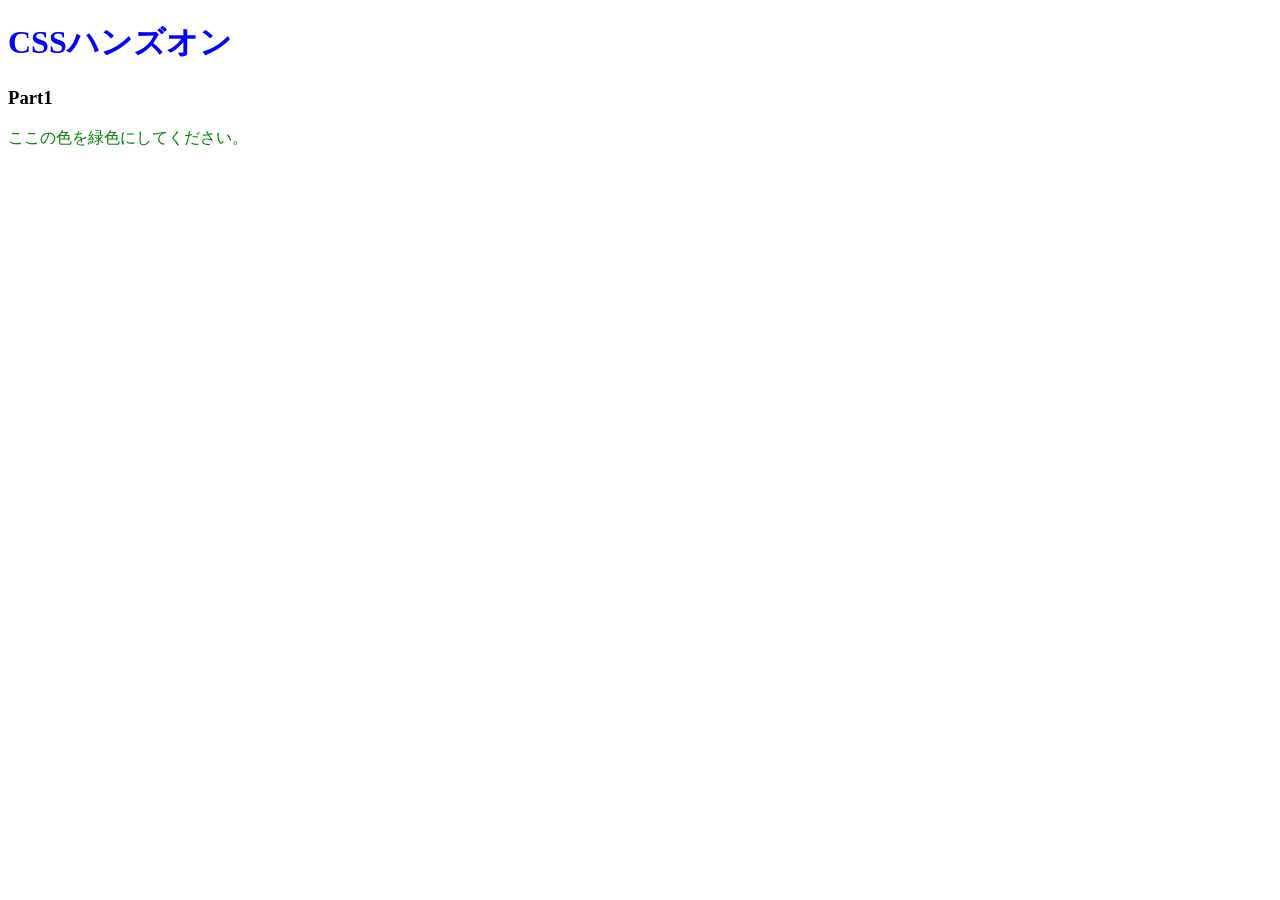
<file: 01.CSSの基本を知ろう/index.html>
<!DOCTYPE html>
<html lang="ja">
<head>
  <meta charset="UTF-8" />
  <link rel="stylesheet" href="styles.css">
  <title>Document</title>
</head>
<body>
  <h1>CSSハンズオン</h1>
  <h3>Part1</h3>
  <p>ここの色を緑色にしてください。</p>
</body>
</html>
</file>
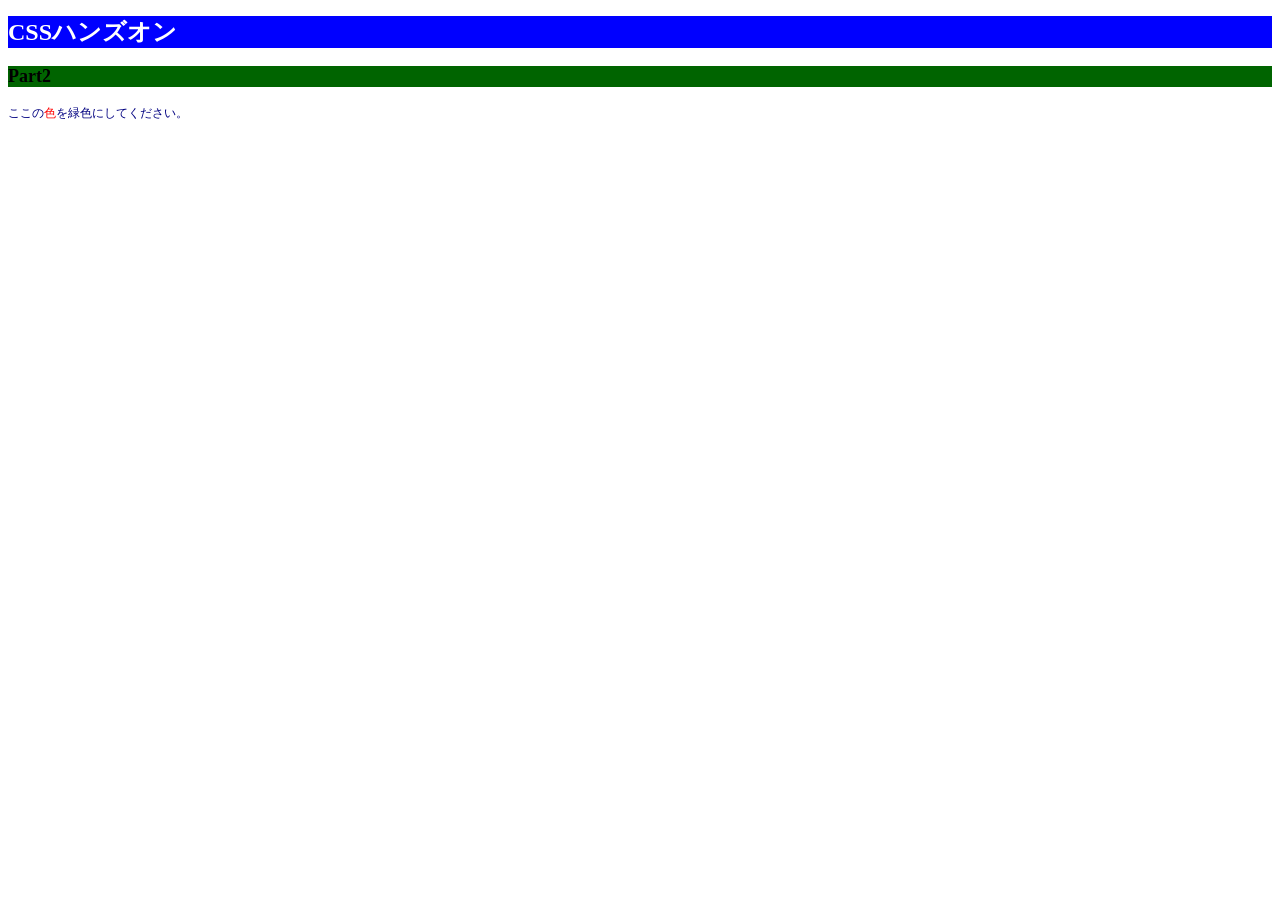
<file: 02.色やサイズを変更してみよう/index.html>
<!DOCTYPE html>
<html lang="ja">
<head>
  <meta charset="UTF-8" />
  <!-- ここにstyles.cssを適用するコードを記述 -->
  <link rel="stylesheet" href="styles.css">
  
  <title>Document</title>
</head>
<body>
  <h1>CSSハンズオン</h1>
  <h3>Part2</h3>
  <!-- 「色」にのみCSSを適用するために編集 -->
  <p>ここの<span>色</span>を緑色にしてください。</p>
</body>
</html>
</file>
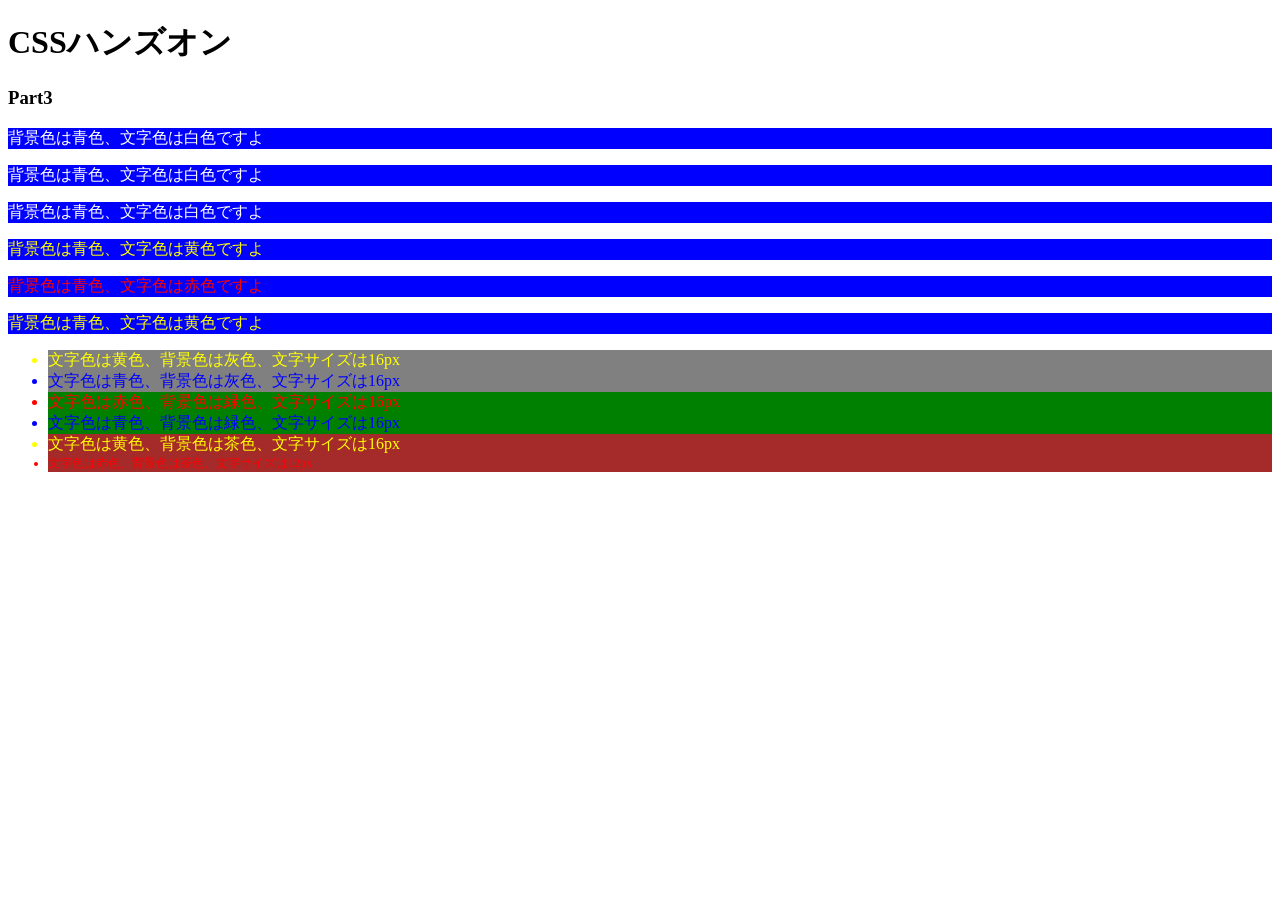
<file: 03.id属性とclass属性/index.html>
<!DOCTYPE html>
<html lang="ja">
<head>
  <meta charset="UTF-8" />
  <link rel="stylesheet" href="styles.css" />
  <title>Document</title>
</head>
<body>
  <h1>CSSハンズオン</h1>
  <h3>Part3</h3>
  <p class="white">背景色は青色、文字色は白色ですよ</p>
  <p class="white">背景色は青色、文字色は白色ですよ</p>
  <p class="white">背景色は青色、文字色は白色ですよ</p>
  <p class="yellow">背景色は青色、文字色は黄色ですよ</p>
  <p id="red">背景色は青色、文字色は赤色ですよ</p>
  <p class="yellow">背景色は青色、文字色は黄色ですよ</p>
  <ul>
    <li class="string-yellow back-gray">文字色は黄色、背景色は灰色、文字サイズは16px</li>
    <li class="string-blue back-gray">文字色は青色、背景色は灰色、文字サイズは16px</li>
    <li class="string-red back-green">文字色は赤色、背景色は緑色、文字サイズは16px</li>
    <li class="string-blue back-green">文字色は青色、背景色は緑色、文字サイズは16px</li>
    <li class="string-yellow back-brown">文字色は黄色、背景色は茶色、文字サイズは16px</li>
    <li class="string-red back-brown" id="small">文字色は赤色、背景色は茶色、文字サイズは12px</li>
  </ul>
</body>
</html>
</file>
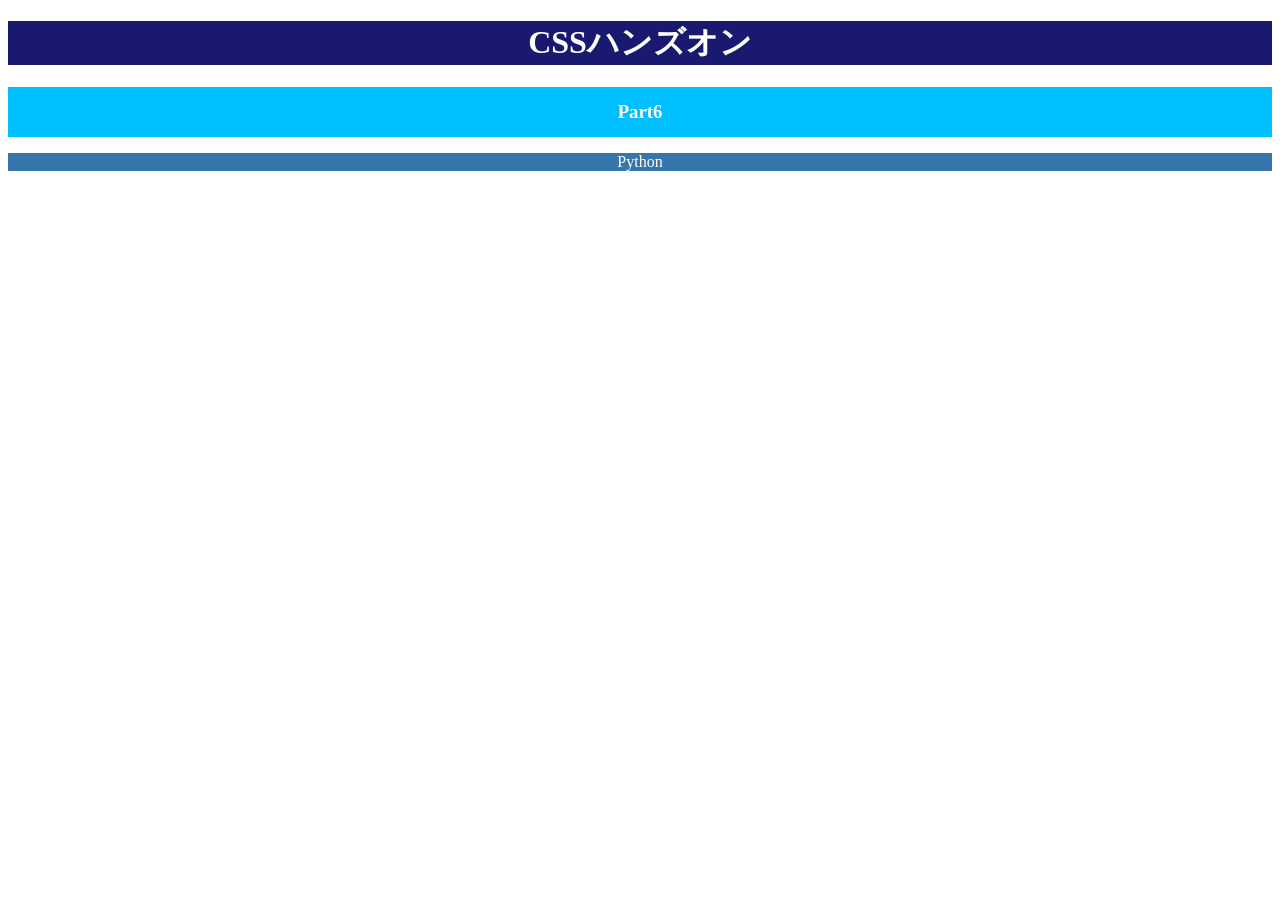
<file: 06.テキストの配置と太さを学ぼう/index.html>
<!DOCTYPE html>
<html lang="ja">
<head>
  <meta charset="UTF-8" />
  <link rel="stylesheet" href="styles.css" />
  <title>Document</title>
</head>
<body>
  <h1>CSSハンズオン</h1>
  <div> 
    <h3>Part6</h3>
  </div>
  <p>Python</p>
</body>
</html>
</file>
<file: 01.CSSの基本を知ろう/styles.css>
/* h1要素の文字色を青色で宣言 */
h1 {
    color:blue;
}
/* p要素の文字色を緑色で宣言 */
p {
    color:green;
}
</file>
<file: 02.色やサイズを変更してみよう/styles.css>
/* html要素の文字サイズを宣言 */
html {
    font-size:24px;
}
/* h1要素の文字色、背景色、文字サイズを宣言 */
h1{
    color:white;
    background-color:blue;
    font-size:1rem;
}

/* h3要素の背景色、文字サイズを宣言 */
h3 {
    background-color:rgb(0,100,0);
    font-size:0.75rem;
}

/* p要素の文字色、文字色、文字サイズを宣言 */
p {
    color:#000080;
    font-size:0.5rem;
}

/* 「色」の文字色を宣言 */
span {
    color:red;
}
</file>
<file: 03.id属性とclass属性/styles.css>
/* 6つのp要素に適用するスタイルを宣言 */
p {
    background-color:blue;
}

.white {
    color:white
}

.yellow {
    color:yellow;
}

#red {
    color:red;
}
/* 6つのli要素に適用するスタイルを宣言 */

li {
    font-size:16px;
}

.string-yellow{
    color:yellow;
}

.string-blue{
    color:blue;
}

.string-red {
    color:red;
}

.back-gray {
    background-color:gray;
}

.back-green {
    background-color:green;
}

.back-brown {
    background-color:brown;
}

#small {
    font-size:0.75em
}
</file>
<file: 06.テキストの配置と太さを学ぼう/styles.css>
/* h1要素に適用するスタイル */
h1 {
    font-size:32px;
    color:white;
    background-color:midnightblue;
    text-align:center;
}

/* h3要素に適用するスタイル */
div {
    height:50px;
}

h3 {
    color:white;
    background-color:deepskyblue;
    line-height:50px;
    text-align:center;
}


/* p要素に適用するスタイル */
p {
    color:white;
    background-color:#3776AB;
    text-align:center;
}
</file>
